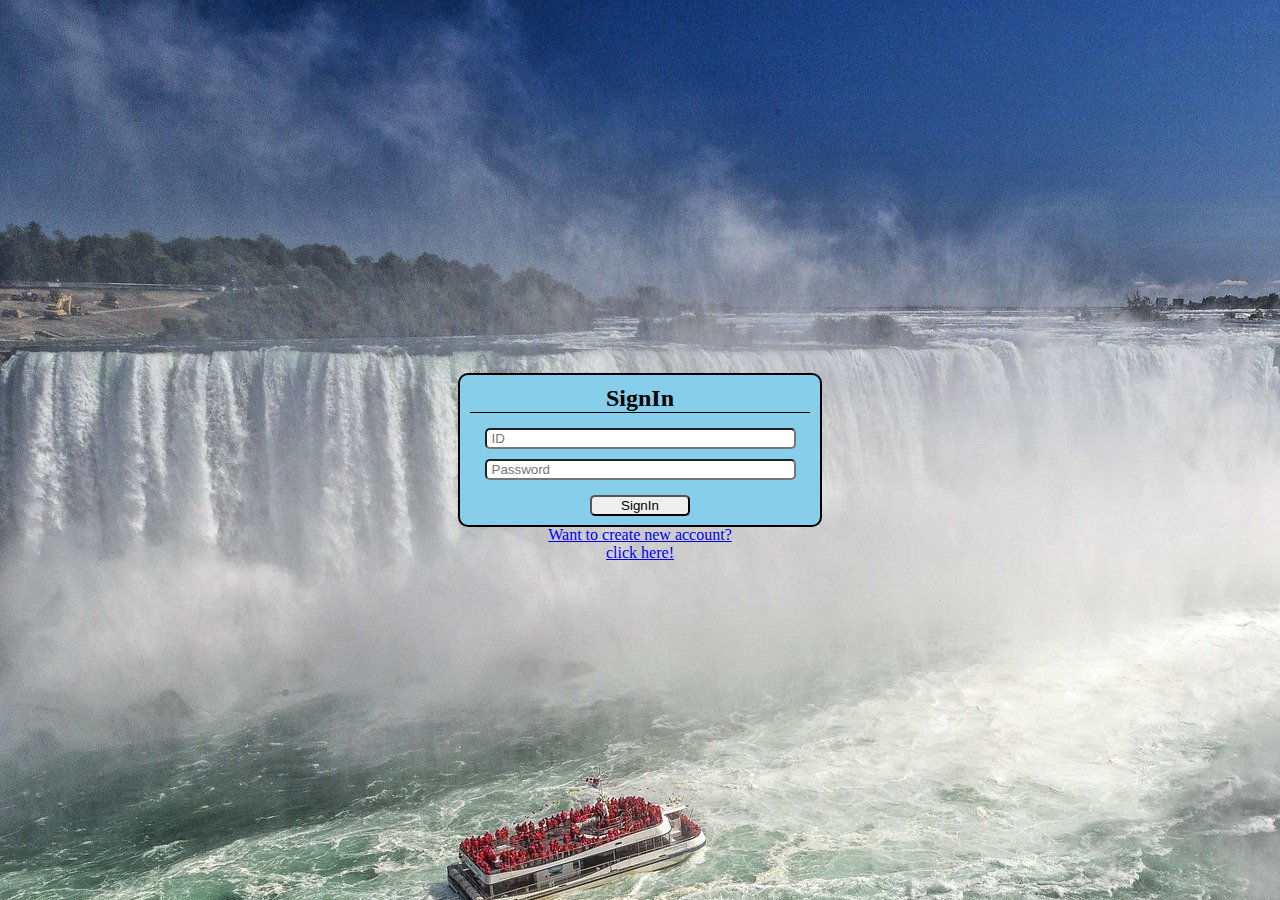
<file: login/index.html>
<!DOCTYPE html>
<html lang="en">
<head>
    <meta charset="UTF-8">
    <meta name="viewport" content="width=device-width, initial-scale=1.0">
    <title>Document</title>

    <link rel="stylesheet" href="css/style.css">
    <script src="js/app.js"></script>
</head>
<body>
    <div id="container">
        <div id="login-box">
            <div id="form-title">SignIn</div>
            <input class="id-info" id="id-name" type="text" placeholder="ID" maxlength="30">
            <input class="id-info" id="id-pass" type="password" placeholder="Password" maxlength="20">
            <input id="send-button" type="submit" value="SignIn" onclick="send_info()">
            <div id="make-new-acccount"><a href="#">Want to create new account?<br>click here!</a> </div>
        </div>
    </div>
</body>
</html>
</file>
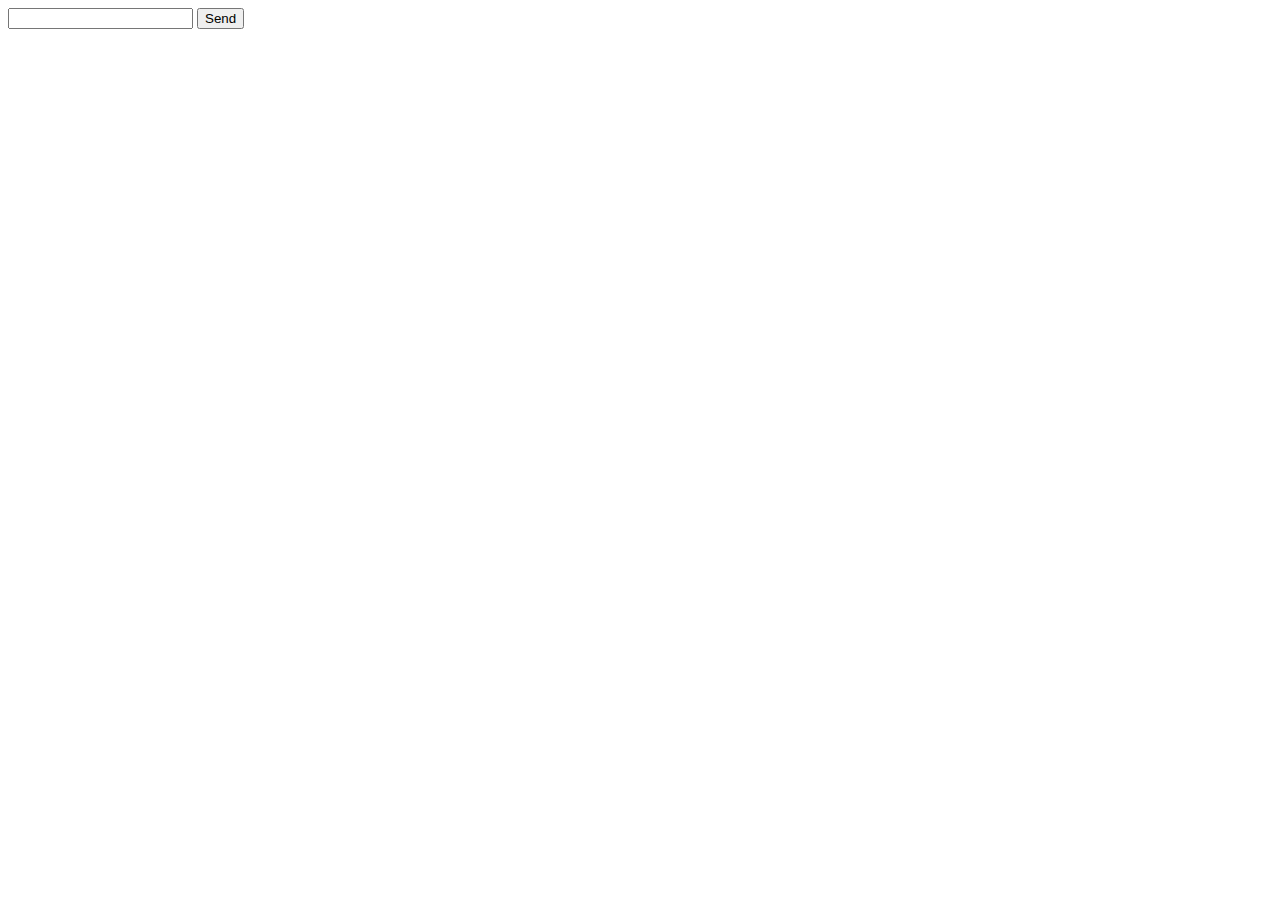
<file: web_socket_test/index.html>
<!DOCTYPE html>
<html lang="en">
	<head>
		<meta charset="UTF-8">
		<meta name="viewpoint" content="width=device-width, initial-scale=1.0">
		<mata http-equiv="X-UA-Compatible" content="ie=edge">
		<title>WebSocket Server</title>
	</head>
	<body>
		<input id="input", type="text"/>
		<button onclick="send()">Send</button>
		<pre id="output"></pre>

	<script>
		var input = document.getElementById('input');
		var output = document.getElementById('output')
		var socket = new WebSocket("ws://" + window.location.host + "/chat");

		socket.onopen = function() {
			output.innerHTML += "Connection OK\n";
		};

		socket.onmessage = function(e) {
			output.innerHTML += "Get message from server: " + e.data + "\n";
		};

		function send() {
			socket.send(JSON.stringify(
				{
					message: input.value
				}
			));
			input.value = "";
		};
	</script>
	</body>
</html>
</file>
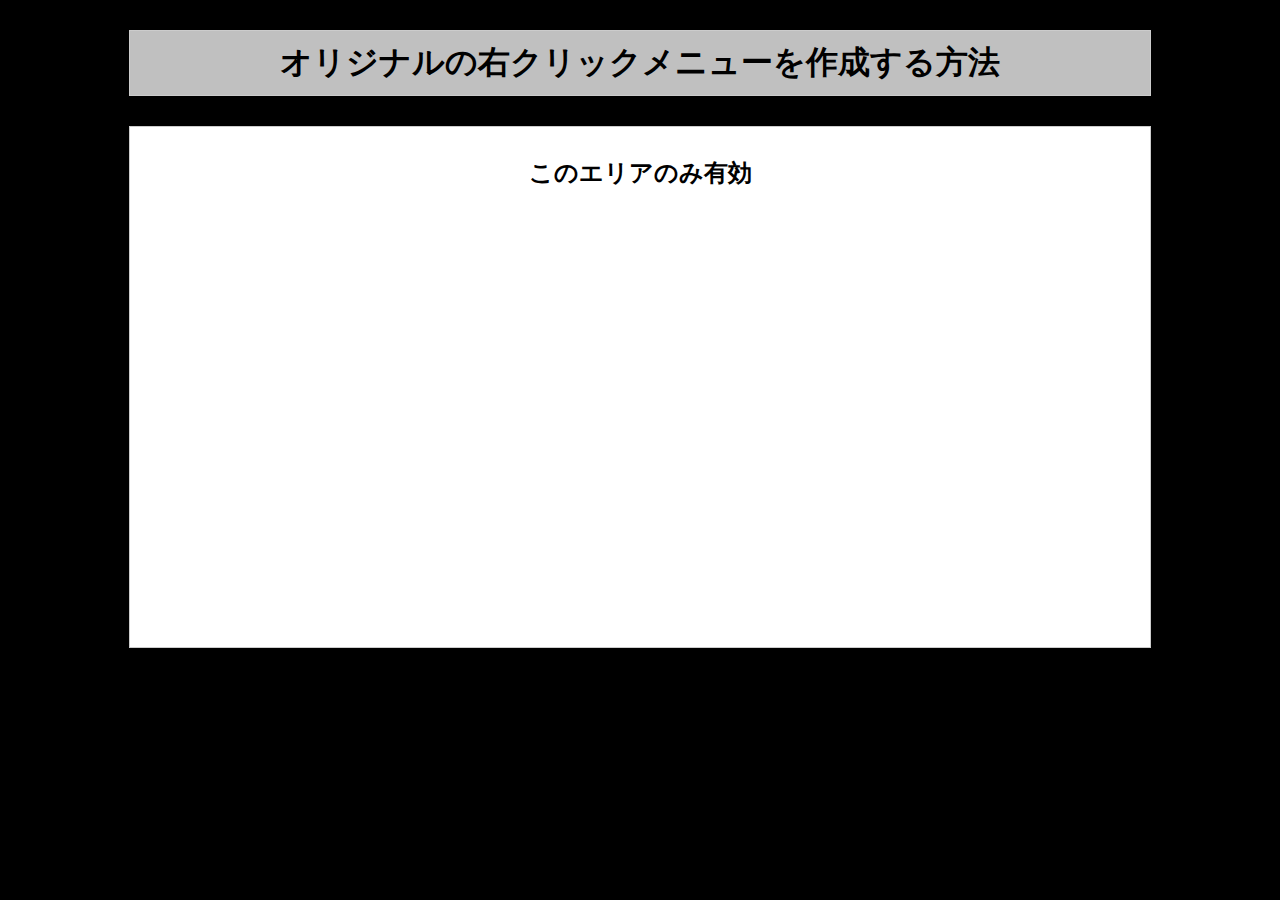
<file: ServerTest/RightClickTest.html>
<!DOCTYPE html>
<meta http-equiv="content-type" charset="utf-8">
<html>
  <head>
    <title>JavaScriptでオリジナルの右クリックメニューを作成する方法</title>
    <style>
      body{
        background: black;
      }
      h1{
        background: silver;
        width: 1000px;
        padding: 10px;
        text-align: center;
        border: 1px solid #cccccc;
        margin: 30px auto;
      }
      #main{
        background: #ffffff;
        width: 1000px;
        height:500px;
        padding: 10px;
        text-align: center;
        border: 1px solid #cccccc;
        margin: 30px auto;
      }
      #contextmenu{
        display:none;
        position:fixed;
        left:0px;
        top:0px;
        width:200px;
        height:100px;
        border:1px solid #000;
        background-color:#fff;
      }
      #contextmenu li{
        cursor:pointer;
      }
  </style>
</head>
<body onContextmenu="return false;">
  <h1>オリジナルの右クリックメニューを作成する方法</h1>
  <div id="main">
    <h2>このエリアのみ有効</h2>
  </div>
  <div id="contextmenu">
    <ul>
      <li onClick="menu1()">1.Google</li>
      <li onClick="menu2()">2.Yahoo!</li>
      <li onClick="menu3()">3.Amazon</li>
    </ul>
  </div>
  <script>
      window.onload = function(){
        document.getElementById("main").addEventListener('contextmenu',function (e){
          //マウスの位置をstyleへ設定（左上の開始位置を指定）
          document.getElementById('contextmenu').style.left=e.pageX+"px";
          document.getElementById('contextmenu').style.top=e.pageY+"px";
          //メニューをblockで表示させる
          document.getElementById('contextmenu').style.display="block";
        });
        document.body.addEventListener('click',function (e){
          //メニューをnoneで非表示にさせる
          document.getElementById('contextmenu').style.display="none";
        });
      }
      function menu1(){
        open( "https://www.google.com/", "_blank" ) ;
      }
      function menu2(){
        open( "https://www.yahoo.co.jp/", "_blank" ) ;
      }
      function menu3(){
        open( "https://www.amazon.co.jp/", "_blank" ) ;
      }
    </script>
  </body>
</html>
</file>
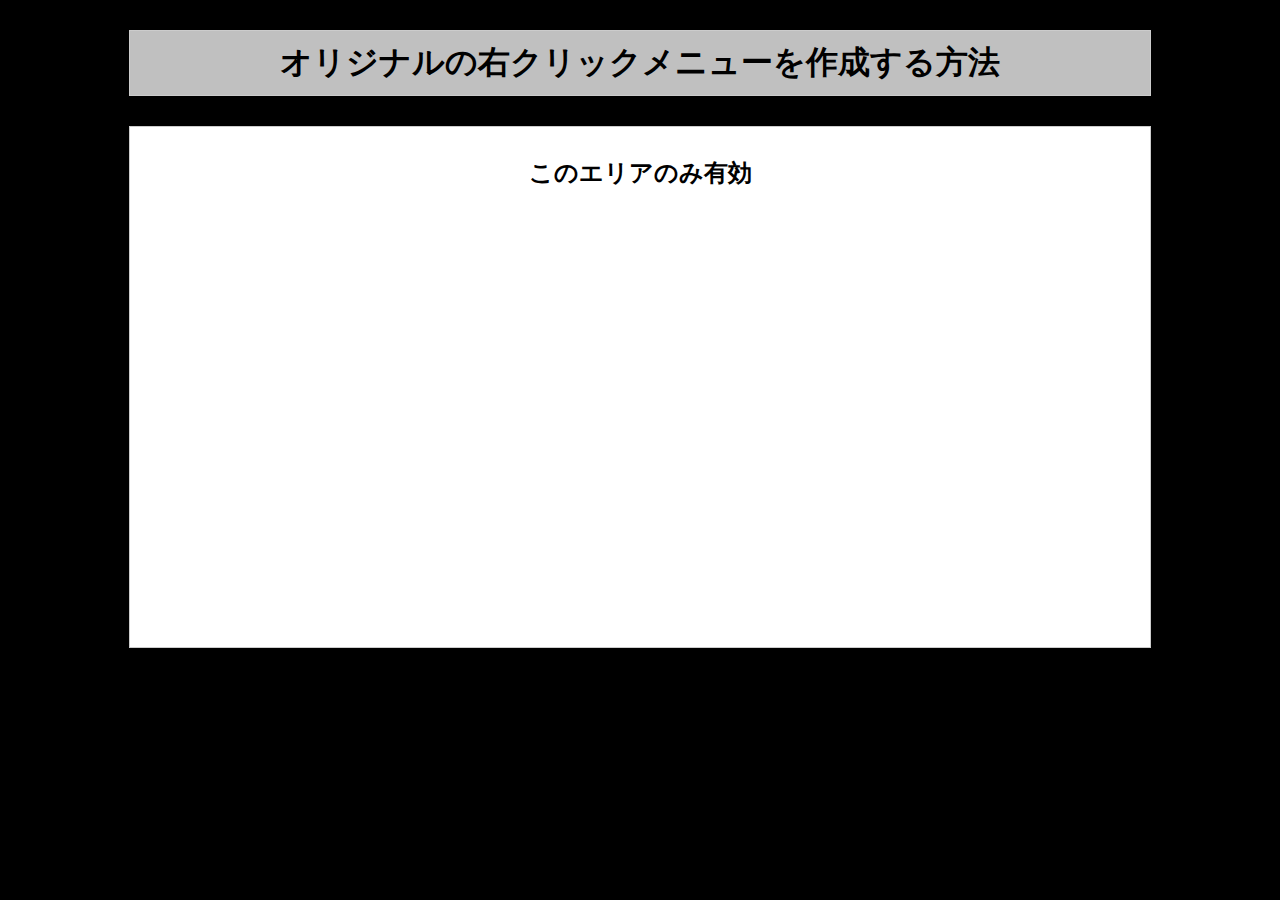
<file: content/js/test.html>
<!-- https://techacademy.jp/magazine/28836 -->


<!DOCTYPE html>
<meta http-equiv="content-type" charset="utf-8">
<html>
  <head>
    <title>JavaScriptでオリジナルの右クリックメニューを作成する方法</title>
    <style>
      body{
        background: black;
      }
      h1{
        background: silver;
        width: 1000px;
        padding: 10px;
        text-align: center;
        border: 1px solid #cccccc;
        margin: 30px auto;
      }
      #main{
        background: #ffffff;
        width: 1000px;
        height:500px;
        padding: 10px;
        text-align: center;
        border: 1px solid #cccccc;
        margin: 30px auto;
      }
      #contextmenu{
        display:none;
        position:fixed;
        left:0px;
        top:0px;
        width:200px;
        height:100px;
        border:1px solid #000;
        background-color:#fff;
      }
      #contextmenu li{
        cursor:pointer;
      }
  </style>
</head>
<body onContextmenu="return false;">
  <h1>オリジナルの右クリックメニューを作成する方法</h1>
  <div id="main">
    <h2>このエリアのみ有効</h2>
  </div>
  <div id="contextmenu">
    <ul>
      <li onClick="menu1()">1.Google</li>
      <li onClick="menu2()">2.Yahoo!</li>
      <li onClick="menu3()">3.Amazon</li>
    </ul>
  </div>
  <script>
      window.onload = function(){
        document.getElementById("main").addEventListener('contextmenu',function (e){
          //マウスの位置をstyleへ設定（左上の開始位置を指定）
          document.getElementById('contextmenu').style.left=e.pageX+"px";
          document.getElementById('contextmenu').style.top=e.pageY+"px";
          //メニューをblockで表示させる
          document.getElementById('contextmenu').style.display="block";
        });
        document.body.addEventListener('click',function (e){
          //メニューをnoneで非表示にさせる
          document.getElementById('contextmenu').style.display="none";
        });
      }
      function menu1(){
        open( "https://www.google.com/", "_blank" ) ;
      }
      function menu2(){
        open( "https://www.yahoo.co.jp/", "_blank" ) ;
      }
      function menu3(){
        open( "https://www.amazon.co.jp/", "_blank" ) ;
      }
    </script>
  </body>
</html>
</file>
<file: login/css/style.css>
body{
    margin: 0;
    background-image: url("../imgs/bg_image.jpg");
}

#container{
    display: flex;
    justify-content:  center;
    align-items: center;
    
    height: 100vh;
}

#login-box{
    width: 350px;
    height: 150px;
    text-align: center;
    border: solid 2px black;
    border-radius: 10px;
    padding: 0px 5px;
    background-color: skyblue;
}

#form-title{
    font-size: 150%;
    font-weight: bold;
    /* background-color: lightgreen; */
    margin: 10px 5px;
    border-bottom: solid 1px black;
}

.id-info{
    width: 300px;
    margin: 5px;
    border-radius: 5px;
    padding-left: 5px;
}

#send-button{
    width: 100px;
    margin: 10px;
    border-radius: 5px;
    outline: none;
}

#make-new-account{
    border-bottom: solid 1px black;
}
</file>
